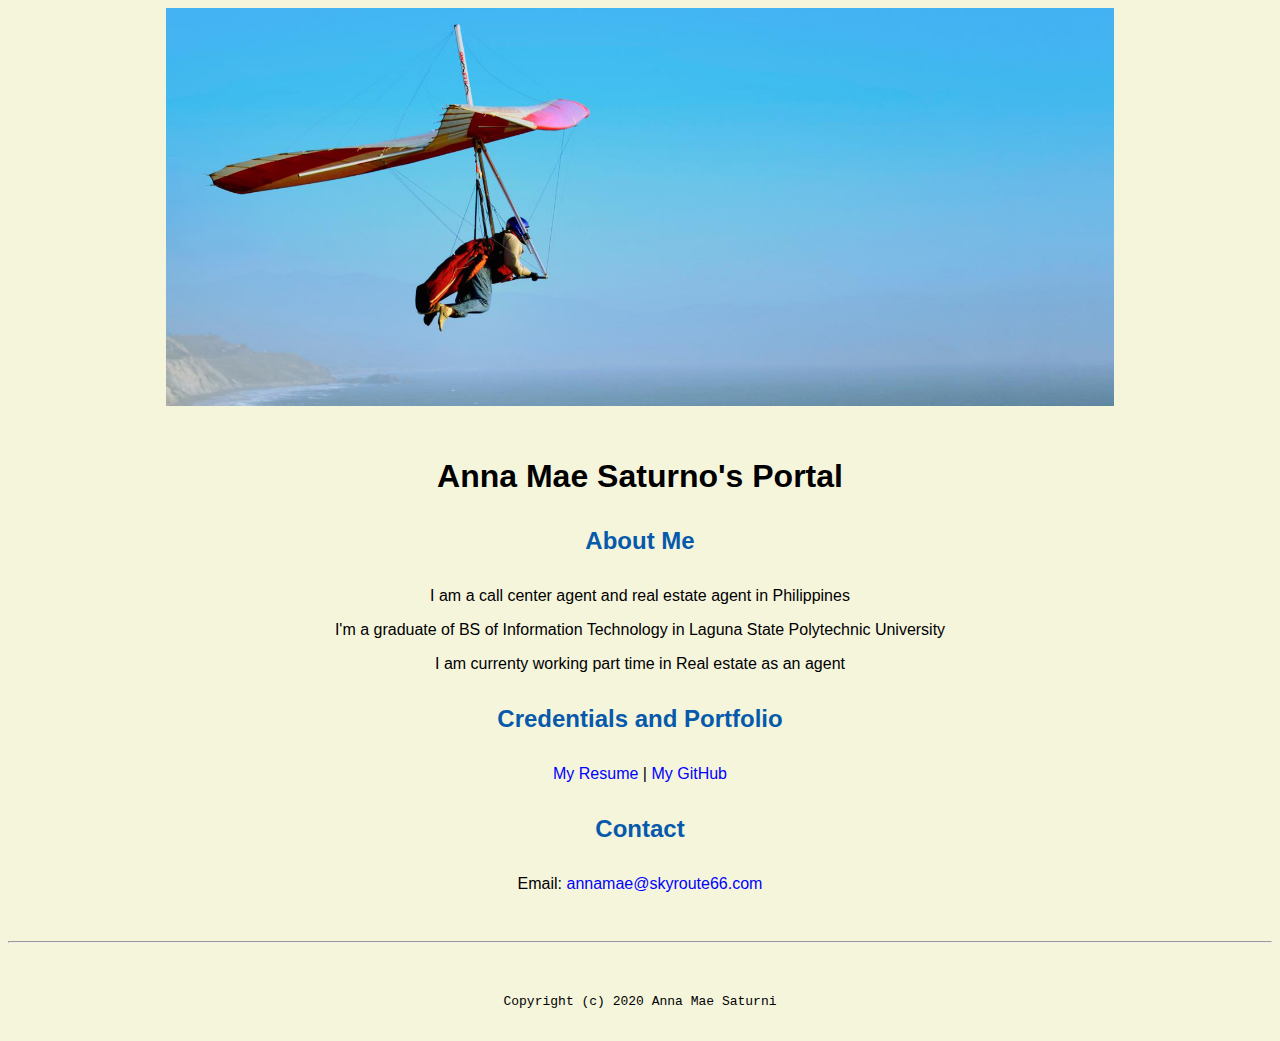
<file: index.html>
<!doctype html>

<!-- this is a comment for human! -->

<html lang="en">

  <header>
    <title>Anna Mae Saturno's Portal</title>
    <link rel="stylesheet"href="css/master.css">
    <link rel="FaviconIcon" href="favicon.ico" type="image/x-icon">
    <link rel="shortcut" href="favicon.ico" type="image/x-icon">
    <meta name="viewport" content="width-device-width, initial-scale=1 shrink-to-fit=no">
    <meta name="name" content="Anna Mae Saturno's Portal">
    <meta name="robots" content="noindex, nofollow">
  </header>

  <body>
    <img src="images/banner.jpg" width="75%" alt="banner">
    <h1>Anna Mae Saturno's Portal</h1>
    <h2>About Me</h2>
    <p>I am a call center agent and real estate agent in Philippines</p>
    <p>I'm a graduate of BS of Information Technology in Laguna State Polytechnic University</p>
    <p>I am currenty working part time in Real estate as an agent</p>
  <h2>Credentials and Portfolio</h2>

  <p><a href="resume.html">My Resume </a>| <a href="https://github.com/annamae">My GitHub</a></p>
  <h2>Contact</h2>

  <p>Email: <a href="mailto:annamae@skyroute66.com">annamae@skyroute66.com</a></p>
  </body>

  <footer>
      <hr>
      <code>Copyright (c) 2020 Anna Mae Saturni</code>

  </footer>

</html>
</file>
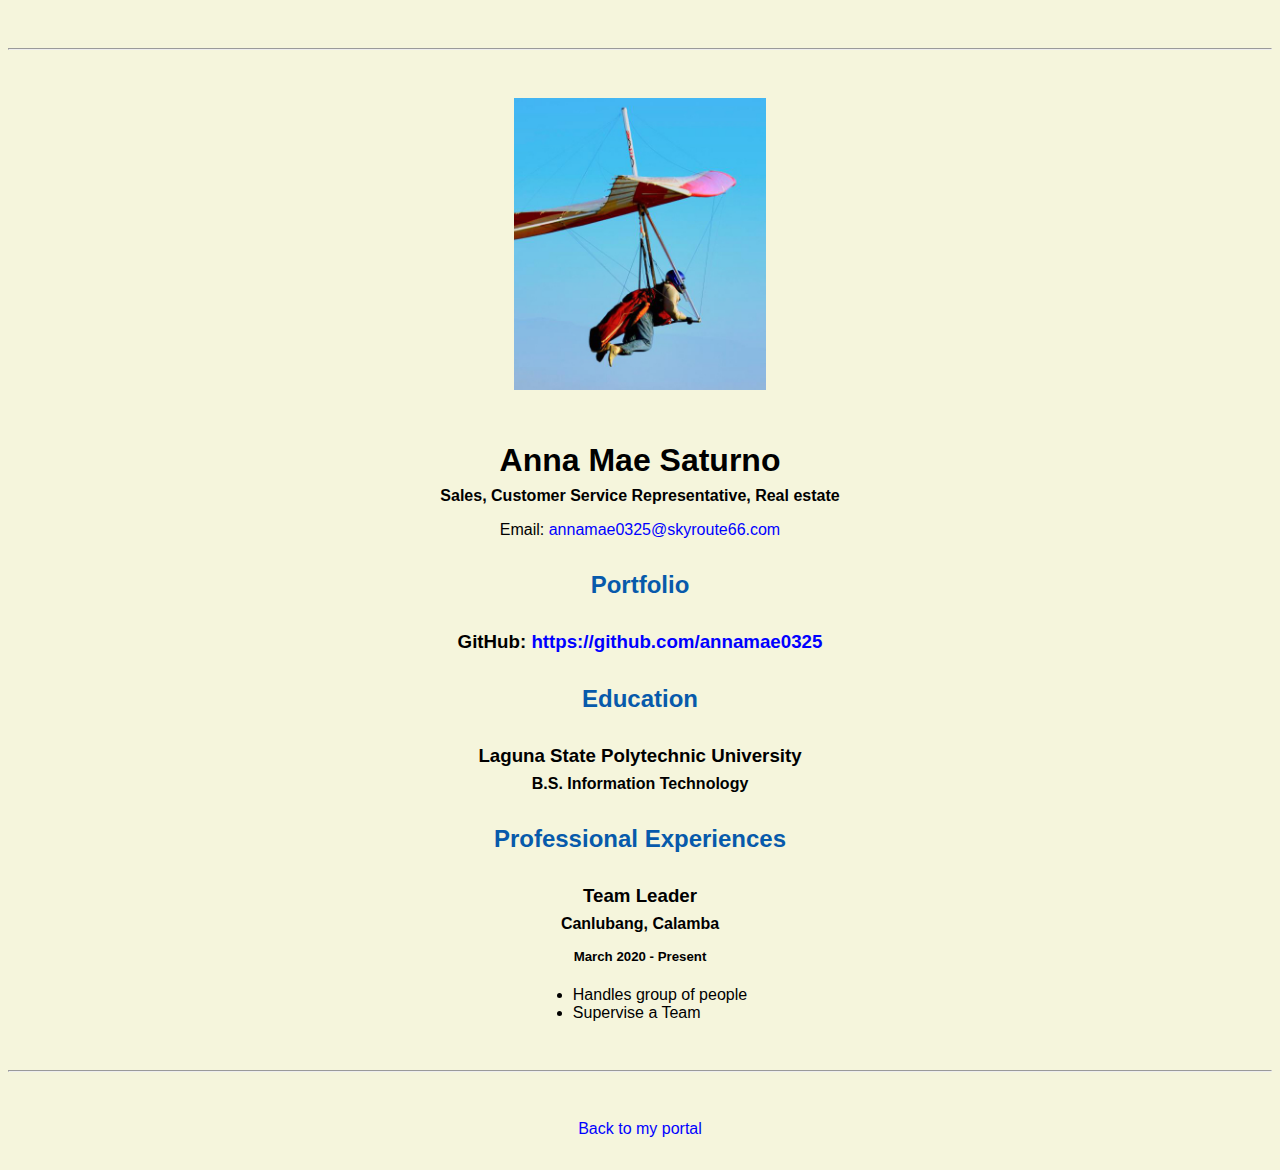
<file: resume.html>
<!doctype html>

<!-- this is a comment for human! -->

<html lang="en">

  <header>
    <title>Anna Mae Saturno's Resume</title>
      <link rel="stylesheet"href="css/master.css">
      <link rel="FaviconIcon" href="favicon.ico" type="image/x-icon">
      <link rel="shortcut" href="favicon.ico" type="image/x-icon">
      <meta name="viewport" content="width-device-width, initial-scale=1 shrink-to-fit=no">
      <meta name="name" content="Anna Mae Saturno's Portal">
      <meta name="robots" content="noindex, nofollow">
  </header>

  <body>
    <hr>

    <img src="images/headshot.jpg" alt="Anna Mae Saturnos headshot" width="20%">

    <h1>Anna Mae Saturno</h1>
    <h4>Sales, Customer Service Representative, Real estate</h4>

    <p>Email: <a href="mailto:annamae0325@skyroute66.com" target="_blank">annamae0325@skyroute66.com</a></p>
    <!-- don't post physical address, personal phone number or other personal information on the web! -->

    <h2>Portfolio</h2>
      <h3>GitHub: <a href="https://github.com/annamae0325" target="_blank">https://github.com/annamae0325</a></h3>

    <h2>Education</h2>

    <h3>Laguna State Polytechnic University</h3>
    <h4>B.S. Information Technology</h4>

    <h2>Professional Experiences</h2>

    <h3>Team Leader</h3>
    <h4>Canlubang, Calamba</h4>
    <h5>March 2020 - Present</h5>
      <ul>
        <li>Handles group of people</li>
        <li>Supervise a Team</li>
      </ul>

      </ul>
  </body>

  <footer>
  <hr>
  <p><a href="index.html">Back to my portal</a><p>
  </footer>

</html>
</file>
<file: css/master.css>
/* Cascading stylesheet for the website */

/* Text inside these asterisks and slashes are comments for human */

  a {
    color: blue;/* set the text color to blue here */
    text-decoration: none; /* This means we do not want hyperlinks to be underlined */
  }

  a:hover {
    color: red;/* set the text color to red here */
    text-decoration: none; /* This means we do not want hyperlinks to be underlined */
  }

  body {
    background-color: beige;
    color: black;
    /* set the background color here */
    /* set the text color to black here */
    font-family: Arial, Helvetica, sans-serif;/* set the font here */
   text-align: center; /* set the text alignment here */
   }

  footer {
    margin-top: 2rem;
    margin-bottom: 2rem;
  }

  h1 {
    margin-bottom: 0.5rem;
    margin-top: 3rem;
   }

  h2 {
    color: #075AAB;
    /* set the text color of to #075AAB here */
    margin-bottom: 2rem;
    margin-top: 2rem;/* set both the bottom margin and top margin to 2.5rem here */
   }

  h3 {
    margin-bottom: 0;
    margin-top: 2rem;
  }

  h4 {
    margin-bottom: 1rem;
    margin-top: 0.5rem;
  }

  h5 {
    margin-top: 0.5rem;
  }

  hr {
    margin-bottom: 3rem;
    margin-top: 3rem;
  }

  /* this controls how the bullet points in the resume page looks */
  ul {
    display: table;
    margin: 0 auto;
    text-align: left;
  }
</file>
